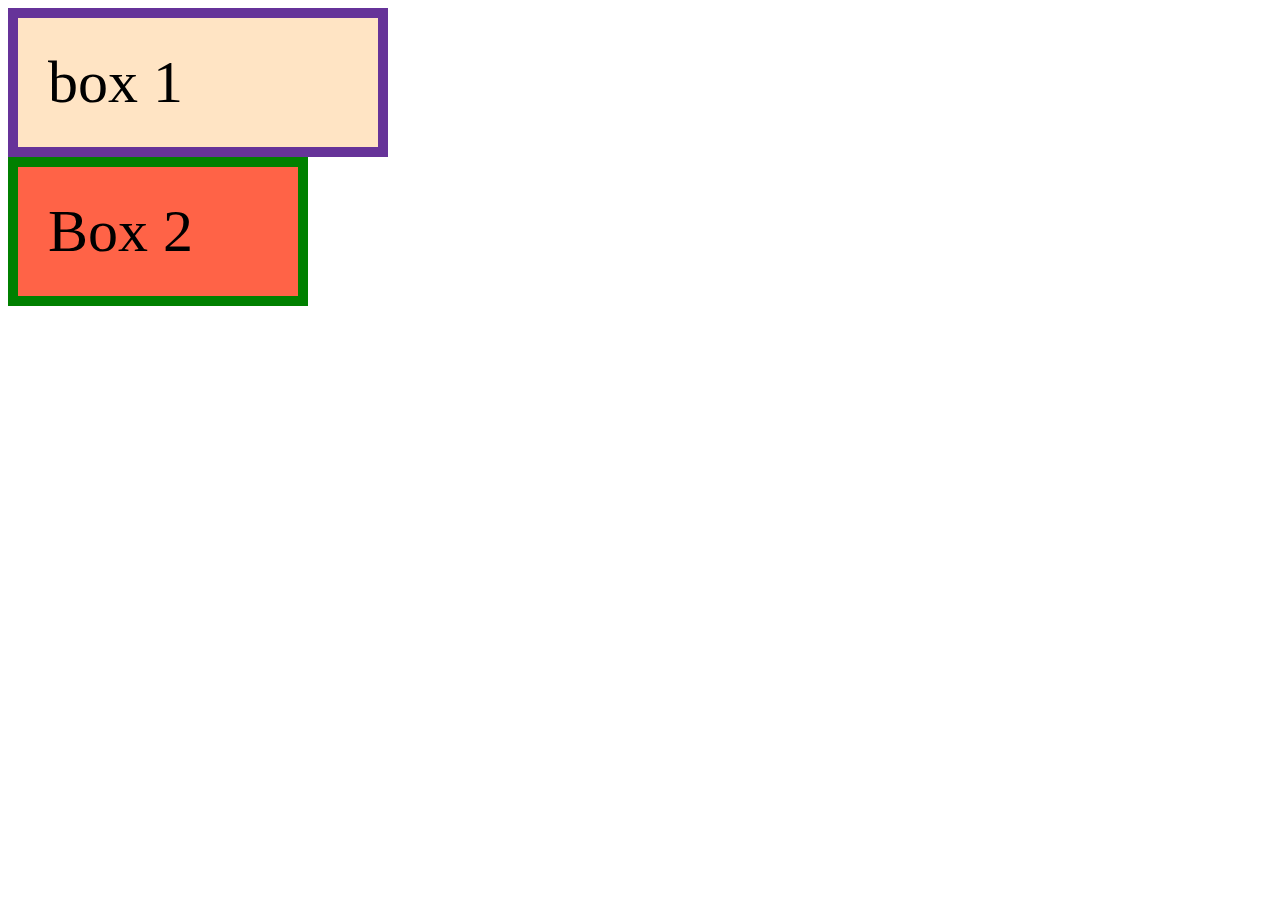
<file: index.html>
<!DOCTYPE html>
<html lang="en">
    <head>
        <meta charset="utf-8">
        <meta name="author" content="chuchart">
        <meta name="description" content="Inline and Block Element">
        <meta name="keywords" content="Inline, Block">
        <title>CSS Box model</title>
        <link rel="stylesheet" href="style.css">
    </head>
    <body>
        <div id="box1">
            box 1 
            <!-- <img src="th1.jpg" alt=""> -->
        </div>
        <div id="box2">Box 2</div>
        
    </body>
</html>
</file>
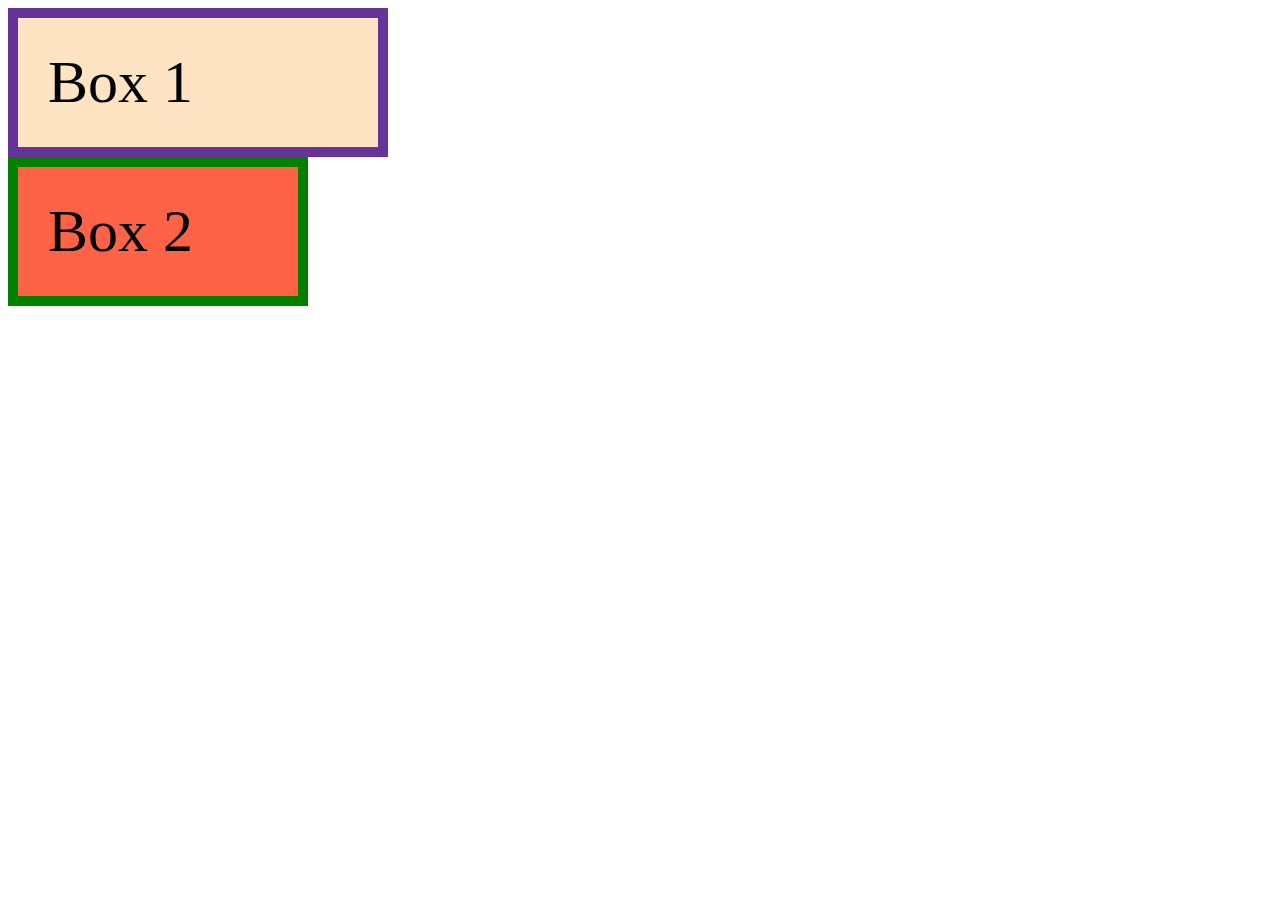
<file: Box model.html>
<!DOCTYPE html>
<html lang="en">
    <head>
        <meta charset="utf-8">
        <meta name="author" content="chuchart">
        <meta name="description" content="Inline and Block Element">
        <meta name="keywords" content="Inline, Block">
        <title>CSS Box model</title>
        <link rel="stylesheet" href="style.css">
    </head>
    <body>
        <div class="wrapper">
            <div id="box1">Box 1</div>
            <div id="box2">Box 2</div>
        </div>

    </body>
</html>
</file>
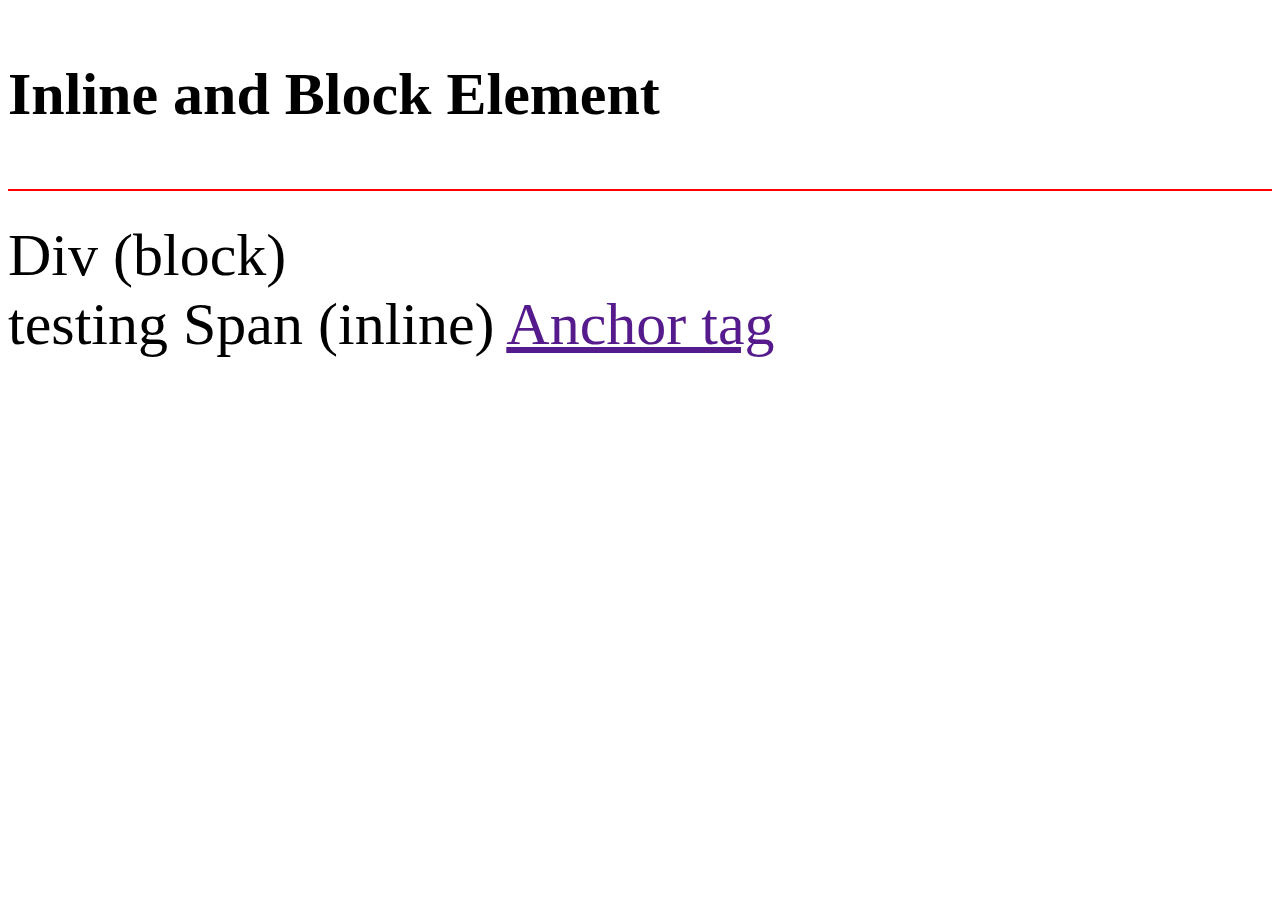
<file: Inline and Block Element.html>
<!DOCTYPE html>
<html lang="en">
    <head>
        <meta charset="utf-8">
        <meta name="author" content="chuchart">
        <meta name="description" content="Inline and Block Element">
        <meta name="keywords" content="Inline, Block">
        <title>Inline and Block Element</title>
        <link rel="stylesheet" href="style.css">
    </head>
    <body>
        <h3>Inline and Block Element</h3>
        <hr color="red">
        <div>Div (block)</div>
            testing
        <span>Span (inline)</span>
        <a href="">Anchor tag</a>
    </body>
</html>
</file>
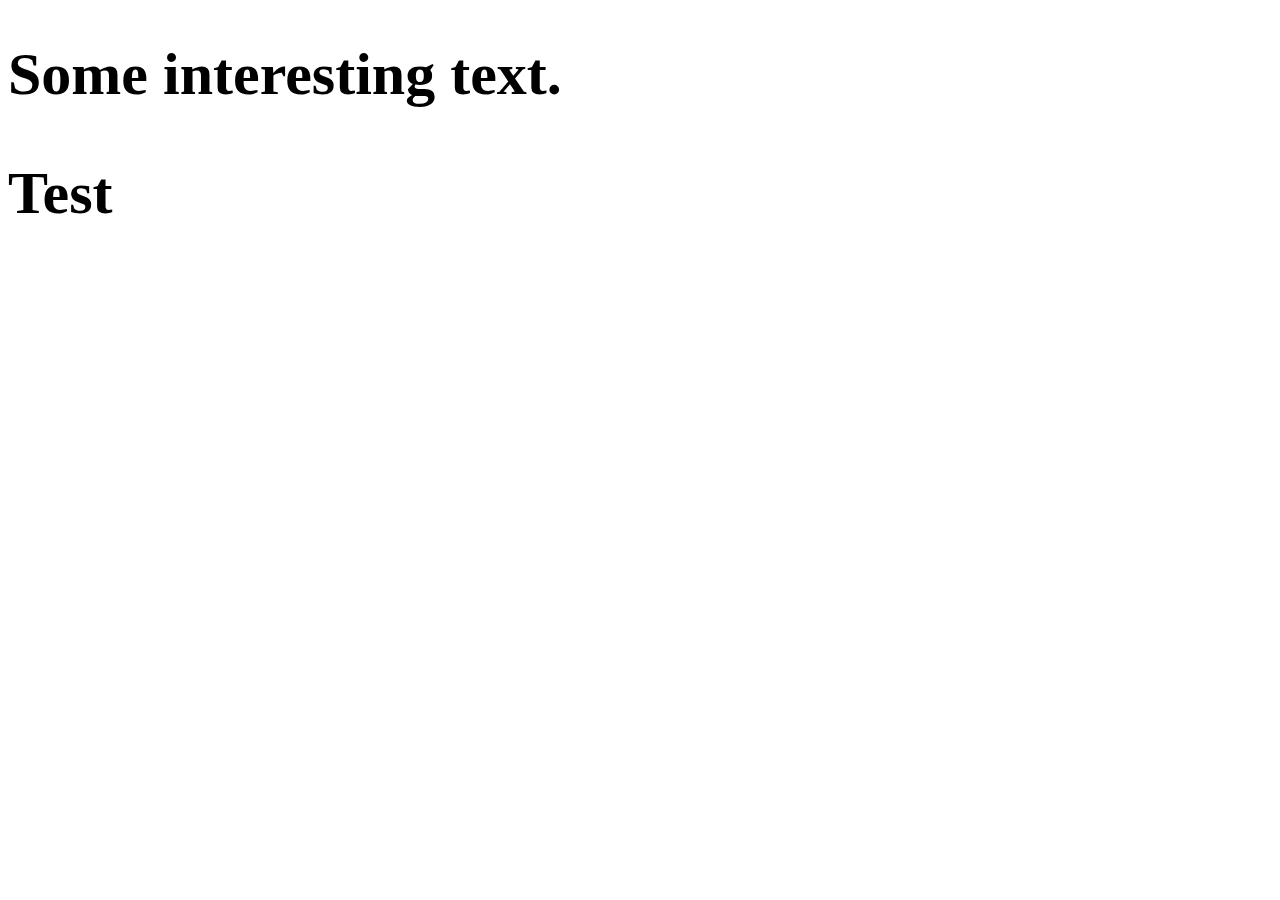
<file: Spectificity.html>
<!DOCTYPE html>
<html lang="en">
    <head>
        <meta charset="utf-8">
        <meta name="author" content="chuchart">
        <meta name="description" content="Inline and Block Element">
        <meta name="keywords" content="Inline, Block">
        <title>CSS Spectificity</title>
        <link rel="stylesheet" href="style.css">
    </head>
    <body>
        <div class="outer">
            <h1 class="inner" id="unique">Some interesting text.</h1>
            <h2 class="inner">Test</h2>
        </div>
    </body>
</html>
</file>
<file: style.css>
*{
    font-size: 60px;
}
#box1 {
    background-color:bisque;
    width: 300px;
    padding: 30px;
    border: 10px solid rebeccapurple;
}

/* width = Total size */
/* (300px - 60 -20) */
/* 220px + 60px + 20px = 300px. */
#box2 {
    background-color: tomato;
    width: 300px;
    padding: 30px;
    border: 10px solid green;
    box-sizing: border-box;
}
</file>
